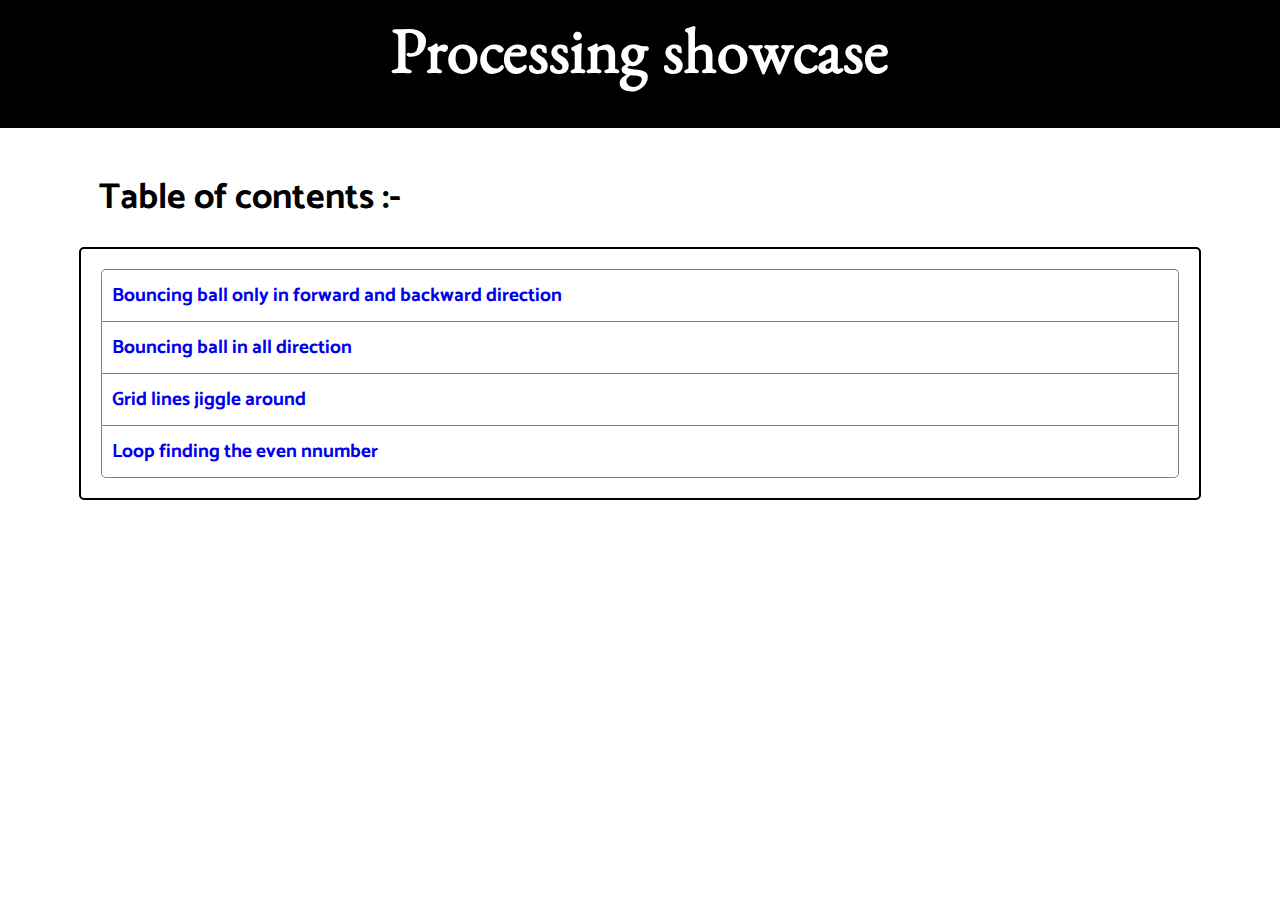
<file: index.html>
<!DOCTYPE html>
<html lang="en">

<head>
    <meta charset="UTF-8" />
    <meta http-equiv="X-UA-Compatible" content="IE=edge" />
    <meta name="viewport" content="width=device-width, initial-scale=1.0" />
    <title>Processing showcase</title>
    <link rel="stylesheet" href="css/style.css" />
</head>

<body>
    <header>
        <div class="container">
            <div class="intro">
                <h1>Processing showcase</h1>
            </div>
        </div>
    </header>

    <section class="listing">
        <div class="container">
            <div class="contents-heading">
                <h2>Table of contents :-</h2>
            </div>
            <ul>
                <li>
                    <a href="bouncy_1direction.html">Bouncing ball only in forward and backward direction</a>
                </li>
                <li>
                    <a href="bouncy_everydirection.html">Bouncing ball in all direction</a>
                </li>
                <li>
                    <a href="jiggle_grid.html">Grid lines jiggle around</a>
                </li>
                <li>
                    <a href="even_loop.html">Loop finding the even nnumber</a>
                </li>
            </ul>
        </div>
    </section>
</body>

</html>
</file>
<file: css/style.css>
@import url("https://fonts.googleapis.com/css2?family=Benne&family=Catamaran:wght@100&display=swap");

* {
  box-sizing: border-box;
  padding: 0;
  margin: 0;
}

/* Container styling *******************************************************************************************************************/

.container {
  width: 100%;
  padding: 20px 15px;
  margin: 0 auto;
}

@media (min-width: 576px) {
  .container {
    max-width: 540px;
  }
}

@media (min-width: 768px) {
  .container {
    max-width: 720px;
  }
}

@media (min-width: 992px) {
  .container {
    max-width: 960px;
  }
}

@media (min-width: 1200px) {
  .container {
    max-width: 1152px;
  }
}

/***************************************************************************************************************************************/

header {
  color: white;
  background-color: black;
  text-align: center;
  font-family: "Benne", serif;
}

.intro {
  font-size: 2rem;
  margin: 0.75rem 0;
}

.listing {
  font-family: "Catamaran", sans-serif;
}

.contents-heading {
  font-size: 1.5rem;
  margin: 20px;
}

ul {
  border: 2px solid black;
  border-radius: 5px;
  padding: 20px;
  list-style: none;
  font-weight: bold;
}

li {
  font-size: 1.2rem;
  padding: 10px;
}

li:not(:last-child) {
  border-left: 1px solid gray;
  border-top: 1px solid gray;
  border-right: 1px solid gray;
}

li:last-child {
  border: 1px solid gray;
}

li:first-child {
  border-top-left-radius: 5px;
  border-top-right-radius: 5px;
}

li:last-child {
  border-bottom-left-radius: 5px;
  border-bottom-right-radius: 5px;
}

li a {
  text-decoration: none;
}
</file>
